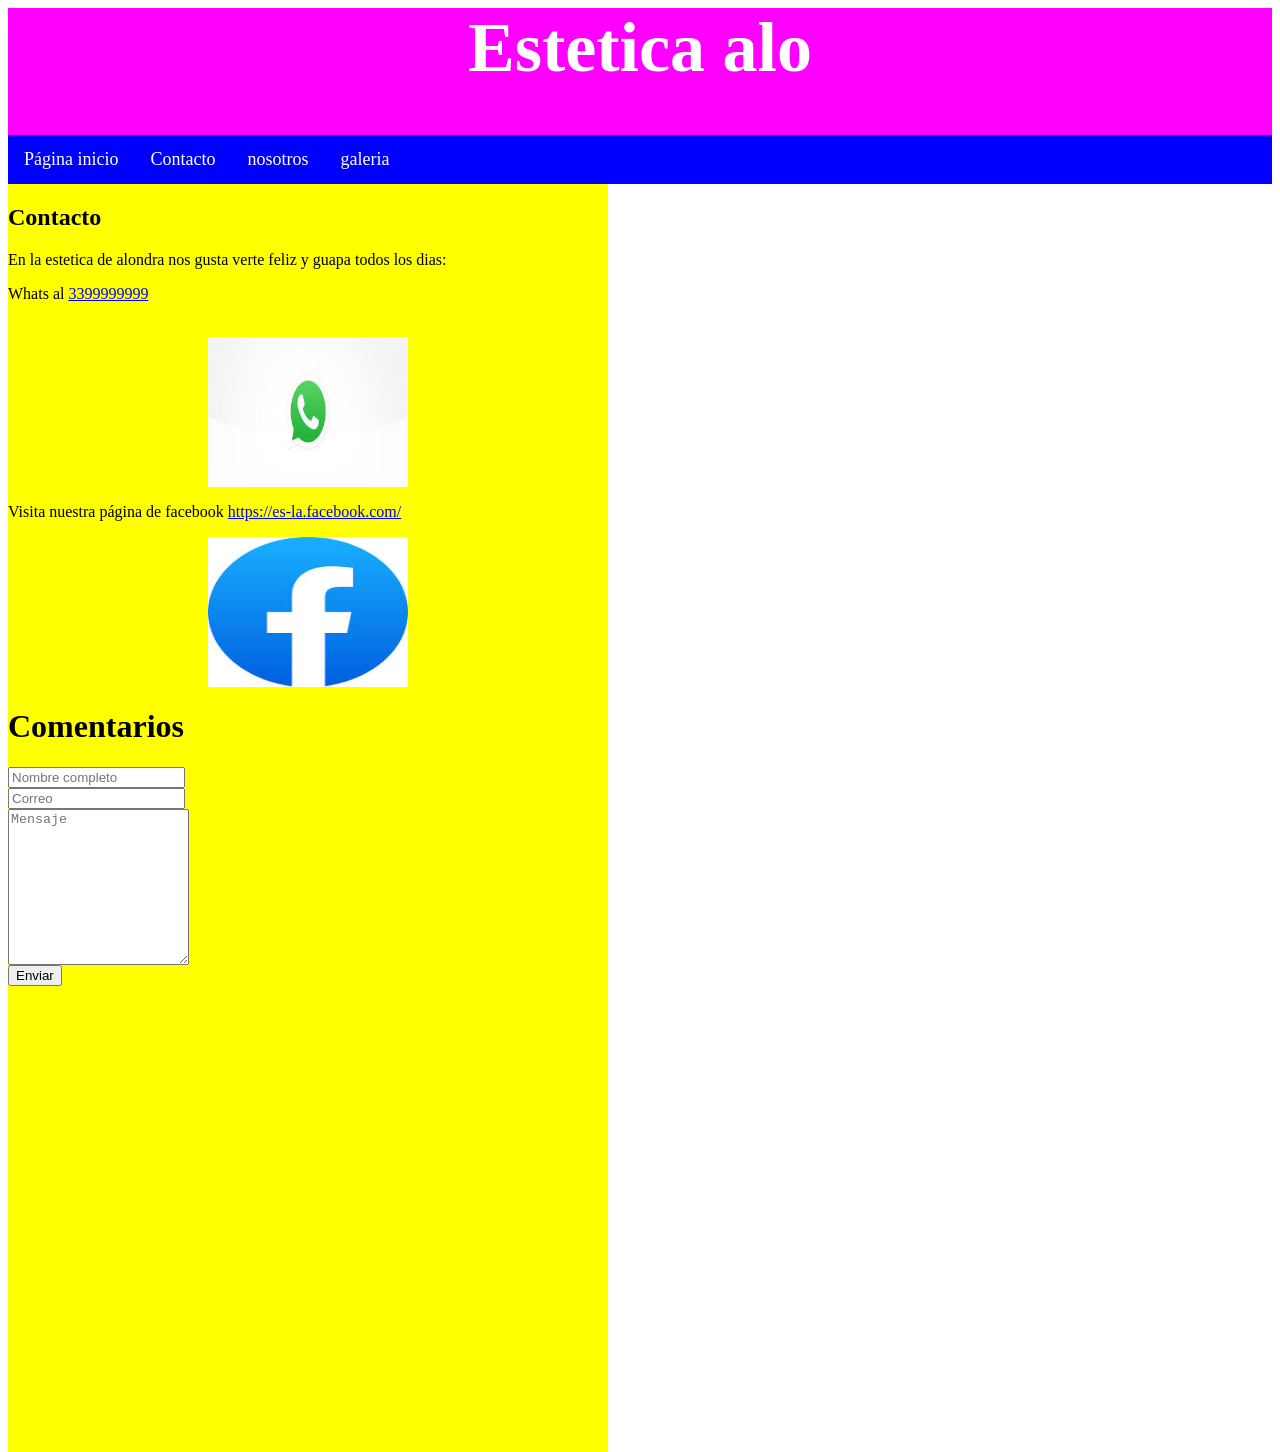
<file: contacto.html>
<html>
   <head>
      <title>contacto</title>
      <link rel="stylesheet" href="estilocontacto.css">
   </head>
   <body>
      <div id="encabezado">
         <h1>Estetica alo</h1>
         <ul class="navbar">
           <li><a href="index.html">Página inicio</a>
           <li><a href="contacto.html">Contacto</a>
           <li><a href="nosotros.html">nosotros</a>
           <li><a href="galeria.html">galeria</a>
         </ul>
      </div>
   <div id="pagina">
    <div id="columna_principal">
    <h2>Contacto</h2>
     <p>En la estetica de alondra nos gusta verte feliz y guapa todos los dias:</p>
     <p>Whats al <a href="https://api.whatsapp.com/send/?phone=%2B5213377777777&text=Hola &type=phone_number&app_absent=0">3399999999</a></p><br>
       <img src="eh.jpg" width="200" height="150" alt="teléfono" />
     <p>Visita nuestra página de facebook <a href="https://es-la.facebook.com/">https://es-la.facebook.com/</a></p>
       <img src="fb.jpg" width="200" height="150" alt="facebook" />
     <div class="container">
  	<h1>Comentarios</h1>
  	<form action="https://formsubmit.co/846f6a2ef4ee5dfc3a3eeebd141ec390" method="POST">
    		<div class="form-group">
      			<div class="form-row">
        			<div class="col">
          				<input type="text" name="name" class="form-control" placeholder="Nombre completo" required>
        			</div>
        			<div class="col">
          				<input type="email" name="email" class="form-control" placeholder="Correo" required>
        			</div>
      			</div>
    		</div>
    		<div class="form-group">
      			<textarea placeholder="Mensaje" class="form-control" name="message" rows="10" required></textarea>
    		</div>
    			<button type="submit" class="btn btn-lg btn-dark btn-block">Enviar</button>
  	</form>
    </div>

  <iframe src="https://www.google.com/maps/embed?pb=!1m18!1m12!1m3!1d3731.9804739014935!2d-103.33163332600077!3d20.711017498618492!2m3!1f0!2f0!3f0!3m2!1i1024!2i768!4f13.1!3m3!1m2!1s0x8428b1b377eed367%3A0xe0db718c830dbd5d!2sSierra%20de%20Tecu%C3%A1n%202165%2C%20San%20El%C3%ADas%2C%2044240%20Guadalajara%2C%20Jal.!5e0!3m2!1ses-419!2smx!4v1780071827986!5m2!1ses-419!2smx" width="600" height="450" style="border:0;" allowfullscreen="" loading="lazy" referrerpolicy="no-referrer-when-downgrade"></iframe>
  
  
  </body>
</html>
</file>
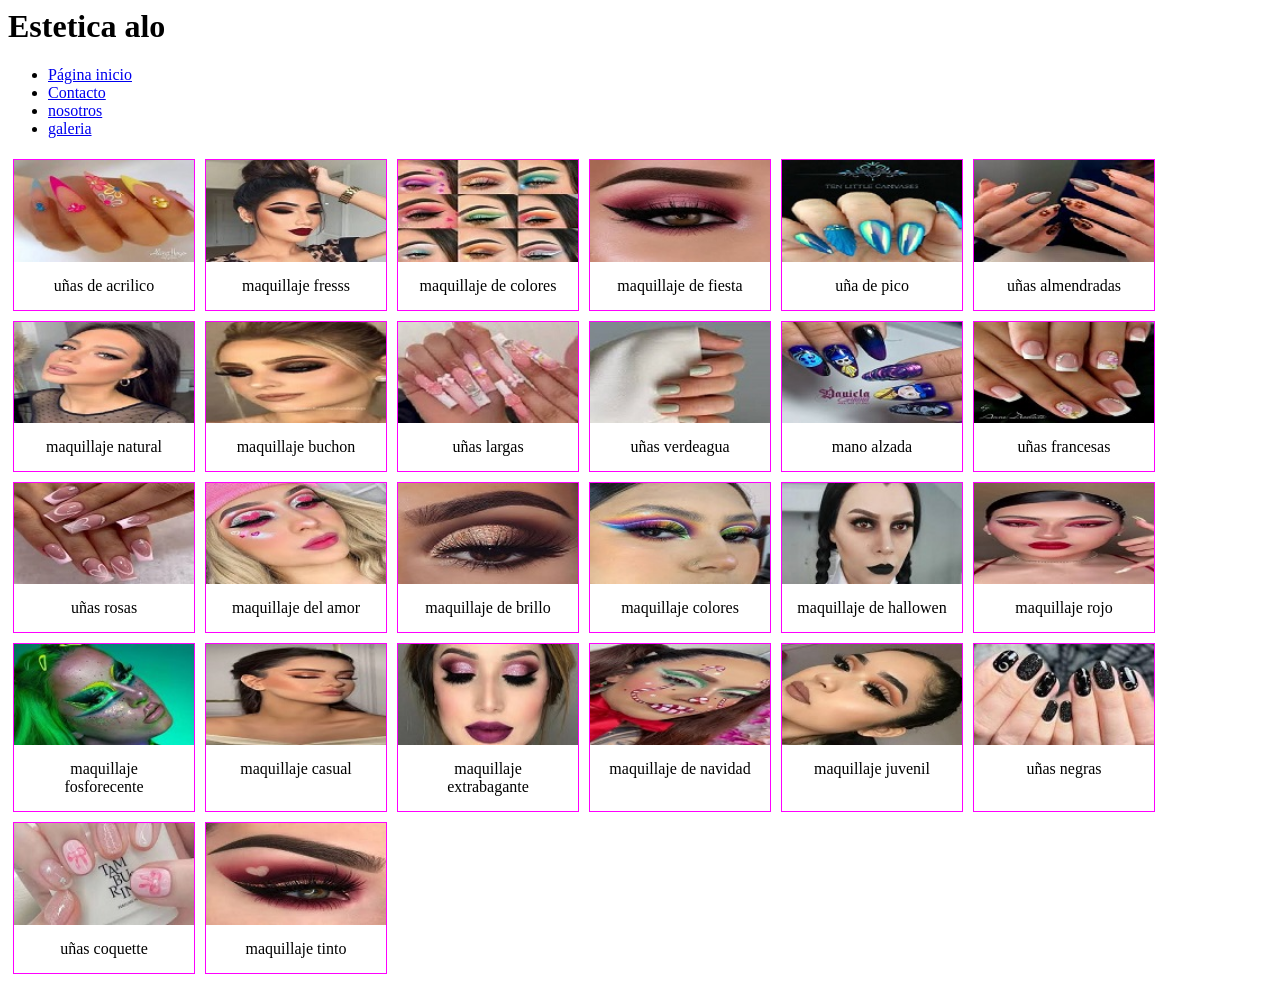
<file: galeria.html>
<html>
<head>
<title>galeria</title>
  <div id="encabezado">
         <h1>Estetica alo</h1>
         <ul class="navbar">
           <li><a href="index.html">Página inicio</a>
           <li><a href="contacto.html">Contacto</a>
           <li><a href="nosotros.html">nosotros</a>
           <li><a href="galeria.html">galeria</a>
         </ul>
      </div>
   <div id="pagina">
    <div id="columna_principal">
  <meta charset="UTF-8">
  <link rel="stylesheet" href="estilogaleria.css">
  <link rel="icon" type="image/x-icon" href="favicon.ico">
</head>
<body>

<div class="gallery">

<div class="gallery-item">
  <a target="_blank" href="acrilico.jpg">
    <img src="mini_acrilico.jpg" alt="uñas de acrilico">
  </a>
  <div class="desc">uñas de acrilico</div>
</div>

<div class="gallery-item">
  <a target="_blank" href="fresss.jpg">
    <img src="mini_fresss.jpg" alt="maquillaje fresss">
  </a>
  <div class="desc">maquillaje fresss</div>
</div>

<div class="gallery-item">
  <a target="_blank" href="colores.jpg">
    <img src="mini_colores.jpg" alt="maquillaje de colores">
  </a>
  <div class="desc">maquillaje de colores</div>
</div>

<div class="gallery-item">
  <a target="_blank" href="maquillajefiesta.jpg">
    <img src="mini_maquillajefiesta.jpg" alt="maquillaje de fiesta">
  </a>
  <div class="desc">maquillaje de fiesta</div>
</div>

<div class="gallery-item">
  <a target="_blank" href="uñaspico.jpg">
    <img src="mini_uñaspico.jpg" alt="Mountains">
  </a>
  <div class="desc">uña de pico</div>
</div>

<div class="gallery-item">
  <a target="_blank" href="almendra.jpg">
    <img src="mini_almendra.jpg" alt="Mountains">
  </a>
  <div class="desc">uñas almendradas</div>
</div>

<div class="gallery-item">
  <a target="_blank" href="natural.jpg">
    <img src="mini_natural.jpg" alt="Mountains">
  </a>
  <div class="desc">maquillaje natural</div>
</div>

<div class="gallery-item">
  <a target="_blank" href="buchon.jpg">
    <img src="mini_buchon.jpg" alt="Mountains">
  </a>
  <div class="desc">maquillaje buchon</div>
</div>

<div class="gallery-item">
  <a target="_blank" href="largas.jpg">
    <img src="mini_largas.jpg" alt="Forest">
  </a>
  <div class="desc">uñas largas</div>
</div>

<div class="gallery-item">
  <a target="_blank" href="verdeagua.jpg">
    <img src="mini_verde.jpg" alt="Forest">
  </a>
  <div class="desc">uñas verdeagua</div>
</div>

<div class="gallery-item">
  <a target="_blank" href="alzada.jpg">
    <img src="mini_alzada.jpg" alt="Mountains">
  </a>
  <div class="desc">mano alzada</div>
</div>

<div class="gallery-item">
  <a target="_blank" href="francesas.jpg">
    <img src="mini_francesas.jpg" alt="Mountains">
  </a>
  <div class="desc">uñas francesas</div>
</div>

<div class="gallery-item">
  <a target="_blank" href="rosas.jpg">
    <img src="mini_rosas.jpg" alt="Mountains">
  </a>
  <div class="desc">uñas rosas</div>
</div>

<div class="gallery-item">
  <a target="_blank" href="amor.jpg">
    <img src="mini_amor.jpg" alt="Mountains">
  </a>
  <div class="desc">maquillaje del amor</div>
</div>

<div class="gallery-item">
  <a target="_blank" href="brillo.jpg">
    <img src="mini_brillo.jpg" alt="Mountains">
  </a>
  <div class="desc">maquillaje de brillo</div>
</div>

<div class="gallery-item">
  <a target="_blank" href="color.jpg">
    <img src="mini_color.jpg" alt="Mountains">
  </a>
  <div class="desc">maquillaje colores</div>
</div>

<div class="gallery-item">
  <a target="_blank" href="hallowen.jpg">
    <img src="mini_hallowen.jpg" alt="Mountains">
  </a>
  <div class="desc">maquillaje de hallowen</div>
</div>

<div class="gallery-item">
  <a target="_blank" href="rojoo.jpg">
    <img src="mini_rojoo.jpg" alt="Mountains">
  </a>
  <div class="desc">maquillaje rojo</div>
</div>

<div class="gallery-item">
  <a target="_blank" href="fosforecente.jpg">
    <img src="mini_fosforecente.jpg" alt="Mountains">
  </a>
  <div class="desc">maquillaje fosforecente</div>
</div>

<div class="gallery-item">
  <a target="_blank" href="casual.jpg">
    <img src="mini_casual.jpg" alt="Mountains">
  </a>
  <div class="desc">maquillaje casual</div>
</div>

<div class="gallery-item">
  <a target="_blank" href="extra.jpg">
    <img src="mini_extra.jpg" alt="Mountains">
  </a>
  <div class="desc">maquillaje extrabagante</div>
</div>

<div class="gallery-item">
  <a target="_blank" href="navidad.jpg">
    <img src="mini_navidad.jpg" alt="Mountains">
  </a>
  <div class="desc">maquillaje de navidad</div>
</div>

<div class="gallery-item">
  <a target="_blank" href="juvenil.jpg">
    <img src="mini_juvenil.jpg" alt="Mountains">
  </a>
  <div class="desc">maquillaje juvenil</div>
</div>

<div class="gallery-item">
  <a target="_blank" href="negras.jpg">
    <img src="mini_negras.jpg" alt="Mountains">
  </a>
  <div class="desc">uñas negras</div>
</div>

<div class="gallery-item">
  <a target="_blank" href="coquette.jpg">
    <img src="mini_coquette.jpg" alt="Mountains">
  </a>
  <div class="desc">uñas coquette</div>
</div>

<div class="gallery-item">
  <a target="_blank" href="tinto.jpg">
    <img src="mini_tinto.jpg" alt="Mountains">
  </a>
  <div class="desc">maquillaje tinto</div>
</div>
</file>
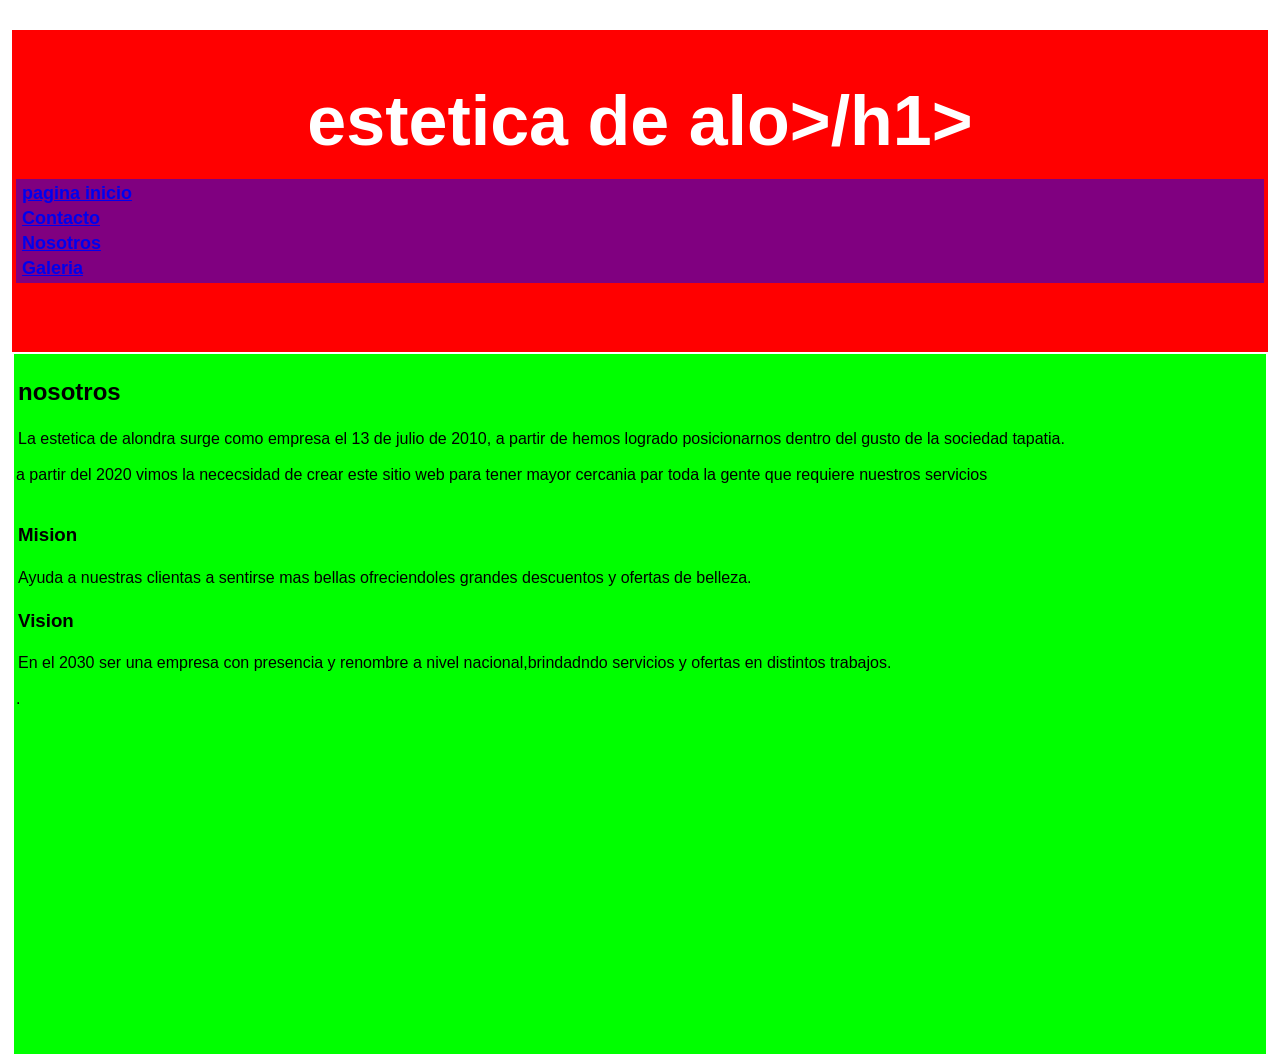
<file: nosotros (1).html>
<DOCTYE html>
<html lang='es'>
<head>
       <meta charset= 'UTF-8'>
       <title>nosotros</title>
       <link rel= 'stylesheet' href='estilonosotros.css'/>
       <meta name="viewport" content="width=device-width, initial-scale=1">
</head>
<body>
       <div id="encabezado">
          <h1>estetica de alo>/h1>
          <ul class="navbar">
            <li><a href="index.html">pagina inicio</a>
            <li><a href="contacto.html">Contacto</a>
            <li><a href="nosotros.html">Nosotros</a>
            <li><a href="galeria.html">Galeria</a>
         </ul>
      </div>
        <div id="pagina">
          <div id="columna_principal">
            <h2>nosotros</h2>
             <p>La estetica de alondra surge como empresa el 13 de julio de 2010, a partir de hemos logrado posicionarnos dentro del gusto de la sociedad tapatia.</p
             <p>a partir del 2020 vimos la nececsidad de crear este sitio web para tener mayor cercania par toda la gente que requiere nuestros servicios</p>  
             </video>
           <h3>Mision</h3>
              <p>Ayuda a nuestras clientas a sentirse mas bellas ofreciendoles grandes descuentos y ofertas de belleza.</p>
               <h3>Vision</h3>
                 <p>En el 2030 ser una empresa con presencia y renombre a nivel nacional,brindadndo servicios y ofertas en distintos trabajos.</p>.
            </div>
      </div>

</body>
</html>
</file>
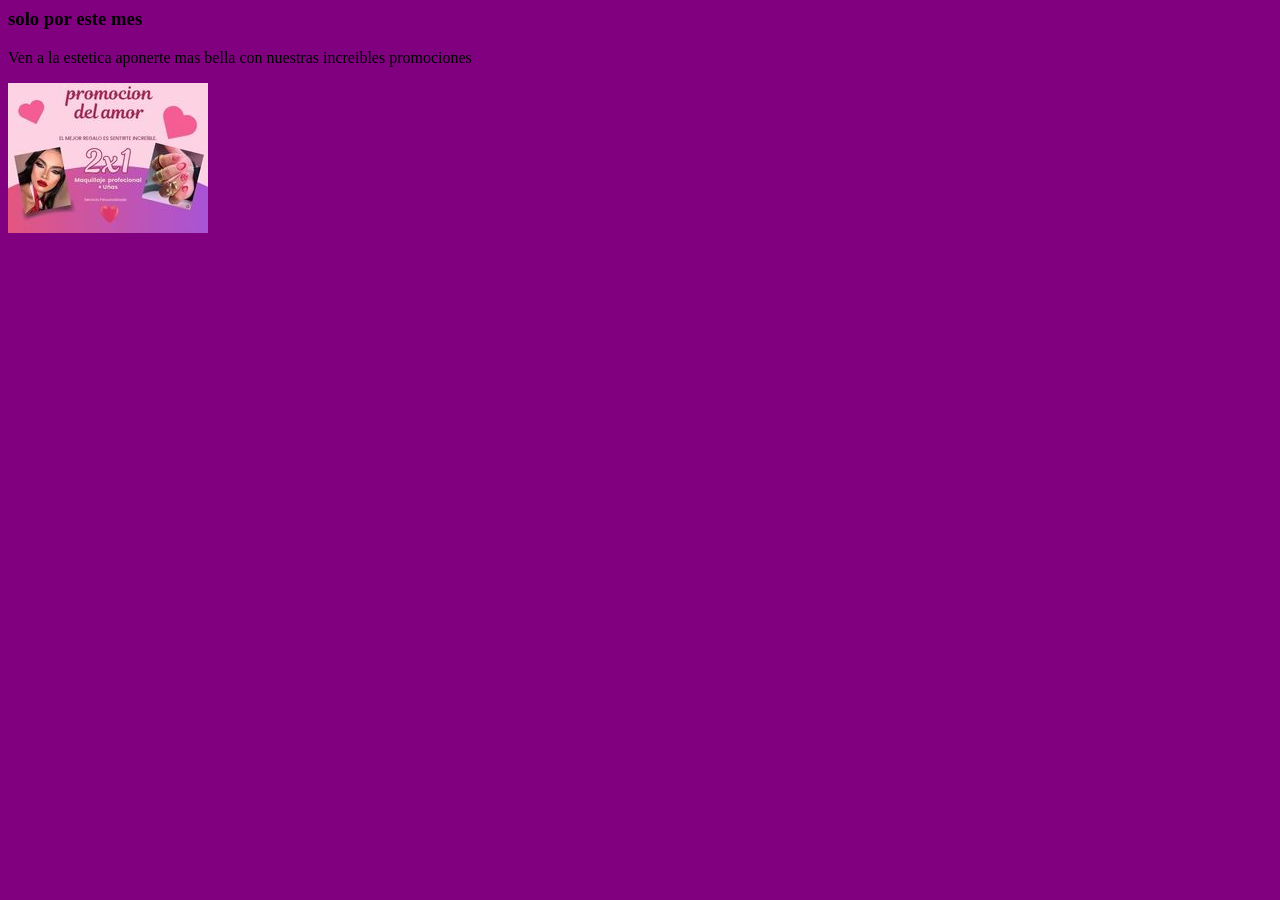
<file: publicidad (1).html>
<DOCTYPE html>
<html lang='es'>
</head>
<body style= "background-color: #800080;">

      <h3>solo por este mes</h3>
      <p>Ven a la estetica aponerte mas bella con nuestras increibles promociones</p>
      <img src="promocion.jpg" width="200" height="150" alt="anuncio" />
</body>
</html>
</file>
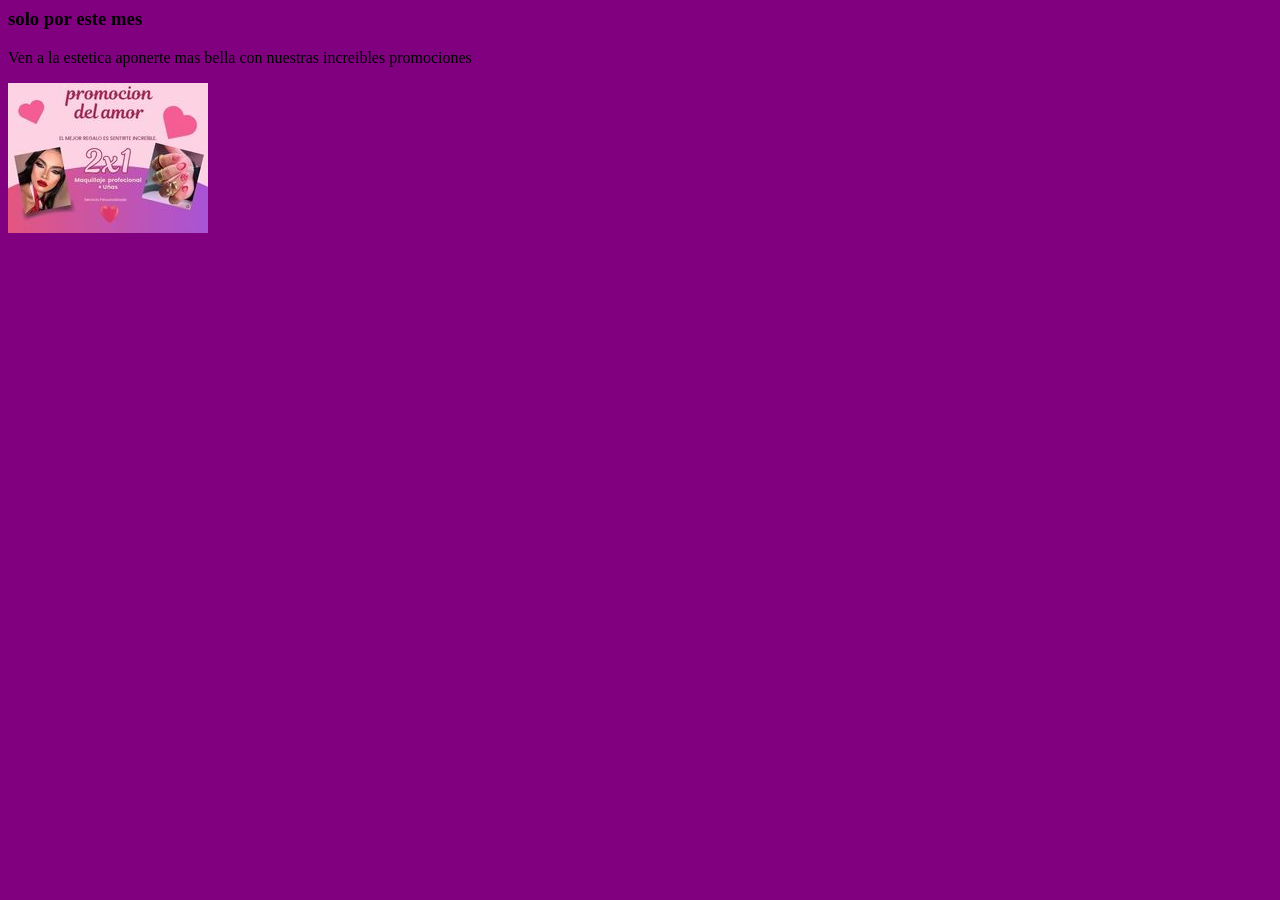
<file: publicidad.html>
<DOCTYPE html>
<html lang='es'>
</head>
<body style= "background-color: #800080;">

      <h3>solo por este mes</h3>
      <p>Ven a la estetica aponerte mas bella con nuestras increibles promociones</p>
      <img src="promocion.jpg" width="200" height="150" alt="anuncio" />
</body>
</html>
</file>
<file: estilocontacto.css>
html {
 margin: 0;
 padding: 0;
 box-sizing: border-box;
 }

div#encabezado {
  background-color: #FF00FF;
  text-align: center;
  font-size: 35px;
  color: white;
  height: auto;
}

div#columna_principal{
 float: left;
 background-color: #FFFF00; 
}

.navbar {
        margin: 0 px;
        padding: 0 px;
        text-align: left;
        font-size: 18px;
        list-style-type:none;
        height: auto;
        background-color: #0000FF;
        }
ul {
  list-style-type: none;
  margin: 0;
  padding: 0;
  overflow: hidden;

}

ul li {
  float: left;
}

ul li a {
  display: block;
  color: white;
  text-align: center;
  padding: 14px 16px;
  text-decoration: none;
}

ul li a:hover {
  background-color: #00FFFF;
}


img {
  display: block;
  margin: 0 auto;
}
</file>
<file: estilogaleria.css>
div.gallery {
  display: flex;
  flex-wrap: wrap;
  justify-content: flex-start;
}

div.gallery-item {
  margin: 5px;
  border: 1px solid #FF00FF;
  width: 180px;
}

div.gallery-item:hover {
  border: 1px solid #007777;
}

div.gallery-item img {
  width: 100%;
  height: auto;
}

div.gallery-item div.desc {
  padding: 15px;
  text-align: center;
}
</file>
<file: estilonosotros.css>
* {
  padding: 2px;
  box-sizing: border-box;
}

body {
  font-family: Arial, Helvetica, sans-serif;
}

#encabezado {
  background-color: #FF0000;
  text-align: center;
  font-size: 35px;
  color: white;
  height: auto;
}

.navbar {
        margin: 0 px;
        padding: 0 px;
        text-align: left;
        font-size: 18px;
        list-style-type:none;
        height: auto;
        background-color: #800080;
        }

#columna_principal {
  float: left;
  width: 100%;
  height: 700px;
  background-color: #00FF00;
}
</file>
